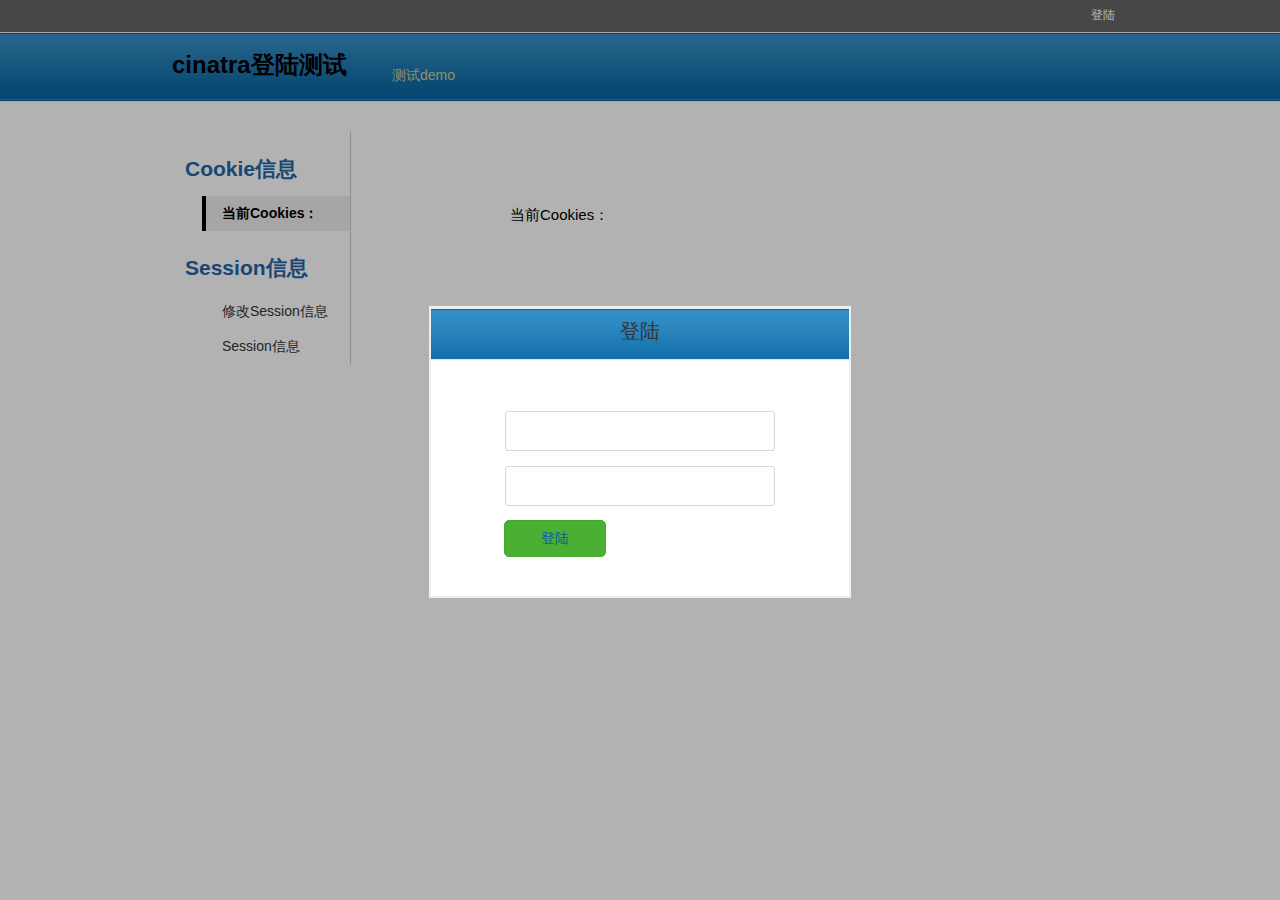
<file: examples/session_control/static/index.html>
<html>
<head>
    <meta http-equiv="content-Type" content="text/html; charset=utf-8" />
    <meta name="Description" content="">
    <meta name="Keywords" content="">
    <title>session测试</title>
    <link rel="stylesheet" href="style/main.css" type="text/css">
    <link rel="stylesheet" href="style/login.css" type="text/css">
    <script type="text/javascript" src="script/md5-min.js"></script>
    <script src="script/ajax.js" type="text/javascript"></script>
    <script src="script/base.js" type="text/javascript"></script>
    <script src="script/index.js" type="text/javascript"></script>
</head>
<body onload="onLoad();">
<!--body-->
    <div>
            <span>

                <input type="hidden" name="flag" id="flag" value>
                <input type="hidden" name="user" id="user" value>
            </span>
    </div>
    <div class="headlink">
        <div class="wrapper">
            <div id="loginbar">
                <span id="weclome" style="display: none;">您好，&nbsp;
                    <strong id="userid"></strong>
                    <img id="vip" src="image/vip.gif" title="" alt="">
                </span>
                <a href="" id="login" onclick="return false;">登陆</a>
                <a href="" id="logout" style="display: none;" onclick="loginOut();return false;">退出</a>
            </div>
        </div>
    </div>
    <div class="header">
        <div class="wrapper">
            <h1>cinatra登陆测试</h1>
            <span class="vip">测试demo</span>
        </div>
    </div>
    <div class="content">
        <div class="wrapper">
            <div class="left-menu">
                <div class="title-content">
                    <h2>Cookie信息</h2>
                </div>
                <ul class="user-nav-list">
                    <li>
                        <a class="current" id="tongji" onclick="infoSelect();return false;">当前Cookies：</a>
                    </li>
                </ul>
                <div class="title-content">
                    <h2>Session信息</h2>
                </div>
                <ul class="user-nav-list">
                    <li>
                        <a id="huodong" onclick="huodongSelect();return false;">修改Session信息</a>
                    </li>
                    <li>
                        <a id="guanggao" onclick="guanggaoSelect();return false;" >Session信息</a>
                    </li>
                </ul>
            </div>
            <div class="right-sider">
                <div class="info">
                    <div class="tips">
                        <div class="payerror" id="payerror" style="display: none;">
                            <span class="error_logo" id="error_logo"></span>
                            <span class="errormsg"  id="errormsg"></span>
                        </div>
                        <div class="payerror" id="paysuccess" style="display: none;">
                            <span class="success_logo" id="success_logo"></span>
                            <span class="errormsg"  id="successmsg"></span>
                        </div>
                        <div class="loading_pay" id="loading_pay" style="display: none;">
                            <span id="loading">正在操作中，请稍候......</span>
                            <img src="image/load.gif" id="loading_img">
                        </div>
                    </div>
                    <div id="base-info">
                        <dl>
                            <span class="balance-area">当前Cookies：</span><span class="txt" id="usercount"></span>
                        </dl>
                    </div>
                    <div id="huodong-control" style="display: none;">
                        <dl>
                            <span class="balance-area">用户昵称：</span>
                            <input class="inputTxt" type="text" name="nick" id="nick" tabindex="1" value="">
                        </dl>
                        <dl>
                            <span class="balance-area">输入新密码：</span>
                            <input class="inputTxt" type="password" name="new_password" id="new_password" tabindex="2" value="">
                        </dl>
                        <dl>
                            <span class="balance-area">再次输入新密码：</span>
                            <input class="inputTxt" type="password" name="new_password_again" id="new_password_again" tabindex="3" value="">
                        </dl>
                        <dl>
                            <div class="submit">
                                <a class="btn btn_primary" tabindex="4" href="" onclick="changeInfo();return false;">修改
                                </a>
                            </div>
                        </dl>
                    </div>
                    <div id="guangguao-control" style="display: none;" >
                        <dl>
                            <span class="balance-area">用户ID：</span>
                            <span class="balance-area" id="show_uid"></span>
                        </dl>
                        <dl>
                            <span class="balance-area">用户昵称：</span>
                            <span class="balance-area" id="show_nick"></span>
                        </dl>
                        <dl>
                            <span class="balance-area">用户密码：</span>
                            <span class="balance-area" id="show_pwd"></span>
                        </dl>
                    </div>
                </div>
            </div>
            <div class="clr"></div>
        </div>
    </div>
    <script type="text/javascript" src="script/login.js"></script>
</body>
</html>
</file>
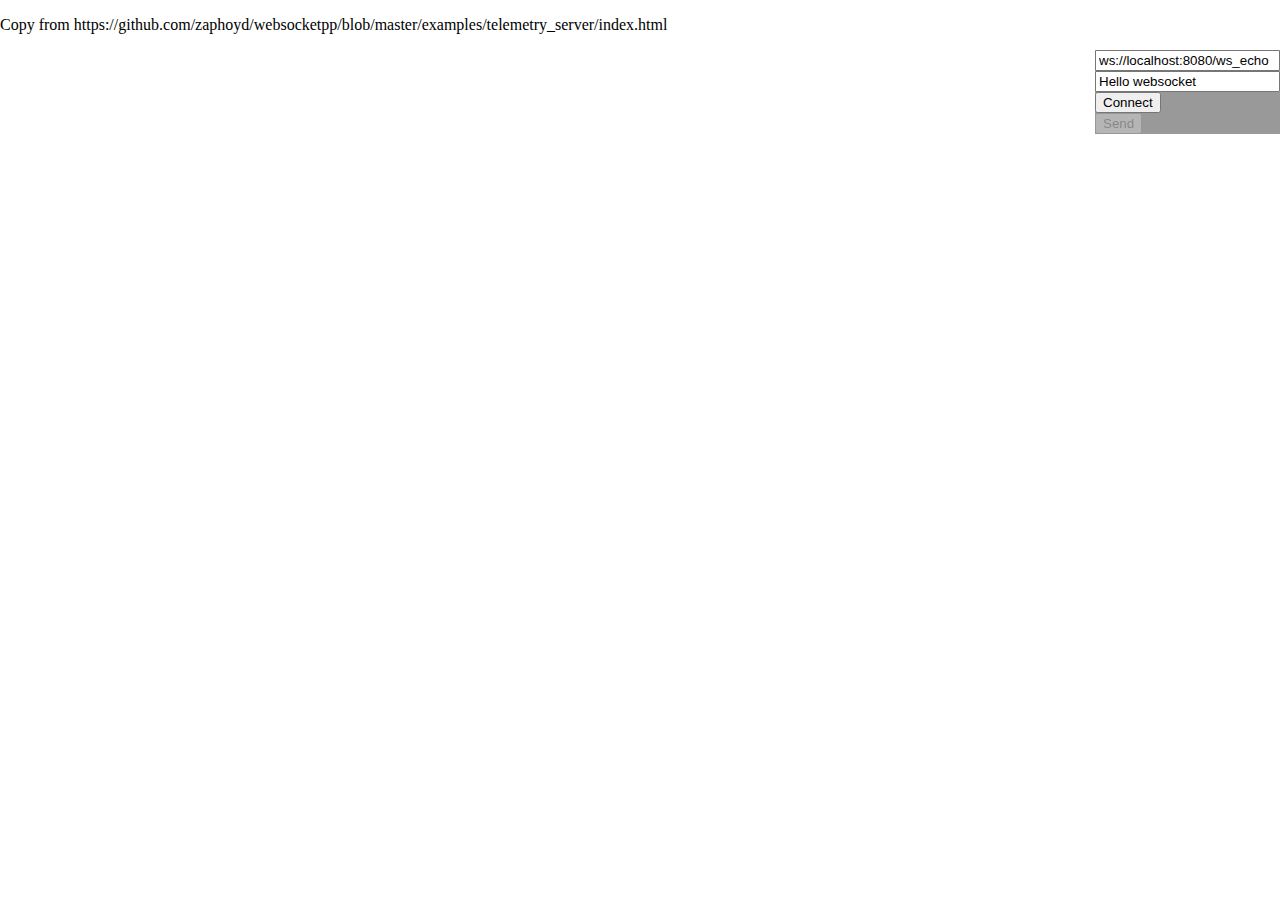
<file: cinatra_test/static/ws_echo.html>
<!doctype html>
<html>
<head>
    <title>Websocket echo test</title>
</head>
<body>

<script type="text/javascript">
    var ws;
    var url;
    function connect() {
        url = document.getElementById("server_url").value;

        if ("WebSocket" in window) {
            ws = new WebSocket(url);
        } else if ("MozWebSocket" in window) {
            ws = new MozWebSocket(url);
        } else {
            document.getElementById("messages").innerHTML += "This Browser does not support WebSockets<br />";
            return;
        }
        ws.onopen = function(e) {
            document.getElementById("messages").innerHTML += "Client: A connection to "+ws.url+" has been opened.<br />";

            document.getElementById("server_url").disabled = true;
            document.getElementById("toggle_connect").innerHTML = "Disconnect";
            document.getElementById("send_msg").disabled = false;
        };

        ws.onerror = function(e) {
            document.getElementById("messages").innerHTML += "Client: An error occured, see console log for more details.<br />";
            console.log(e);
        };

        ws.onclose = function(e) {
            document.getElementById("messages").innerHTML += "Client: The connection to "+url+" was closed. ["+e.code+(e.reason != "" ? ","+e.reason : "")+"]<br />";
            cleanup_disconnect();
        };

        ws.onmessage = function(e) {
            document.getElementById("messages").innerHTML += "Server: "+e.data+"<br />";
        };
    }
    function disconnect() {
        ws.close();
        cleanup_disconnect();
    }
    function cleanup_disconnect() {
        document.getElementById("server_url").disabled = false;
        document.getElementById("toggle_connect").innerHTML = "Connect";
        document.getElementById("send_msg").disabled = true;
    }
    function toggle_connect() {
        if (document.getElementById("server_url").disabled === false) {
            connect();
        } else {
            disconnect();
        }
    }
    function send_msg() {
        ws.send(document.getElementById("ws_message").value);
    }

</script>

<style>
    body,html {
        margin: 0px;
        padding: 0px;
    }
    #controls {
        float:right;
        background-color: #999;
    }
</style>

<p>Copy from https://github.com/zaphoyd/websocketpp/blob/master/examples/telemetry_server/index.html</p>
<div id="controls">
    <div id="server">
        <input type="text" name="server_url" id="server_url" value="ws://localhost:8080/ws_echo" /><br />
        <input type="text" name="server_url" id="ws_message" value="Hello websocket" /><br />
        <button id="toggle_connect" onclick="toggle_connect();">Connect</button> <br />
        <button id="send_msg" disabled="true" onclick="send_msg();">Send</button>
    </div>
</div>
<div id="messages"></div>

</body>
</html>
</file>
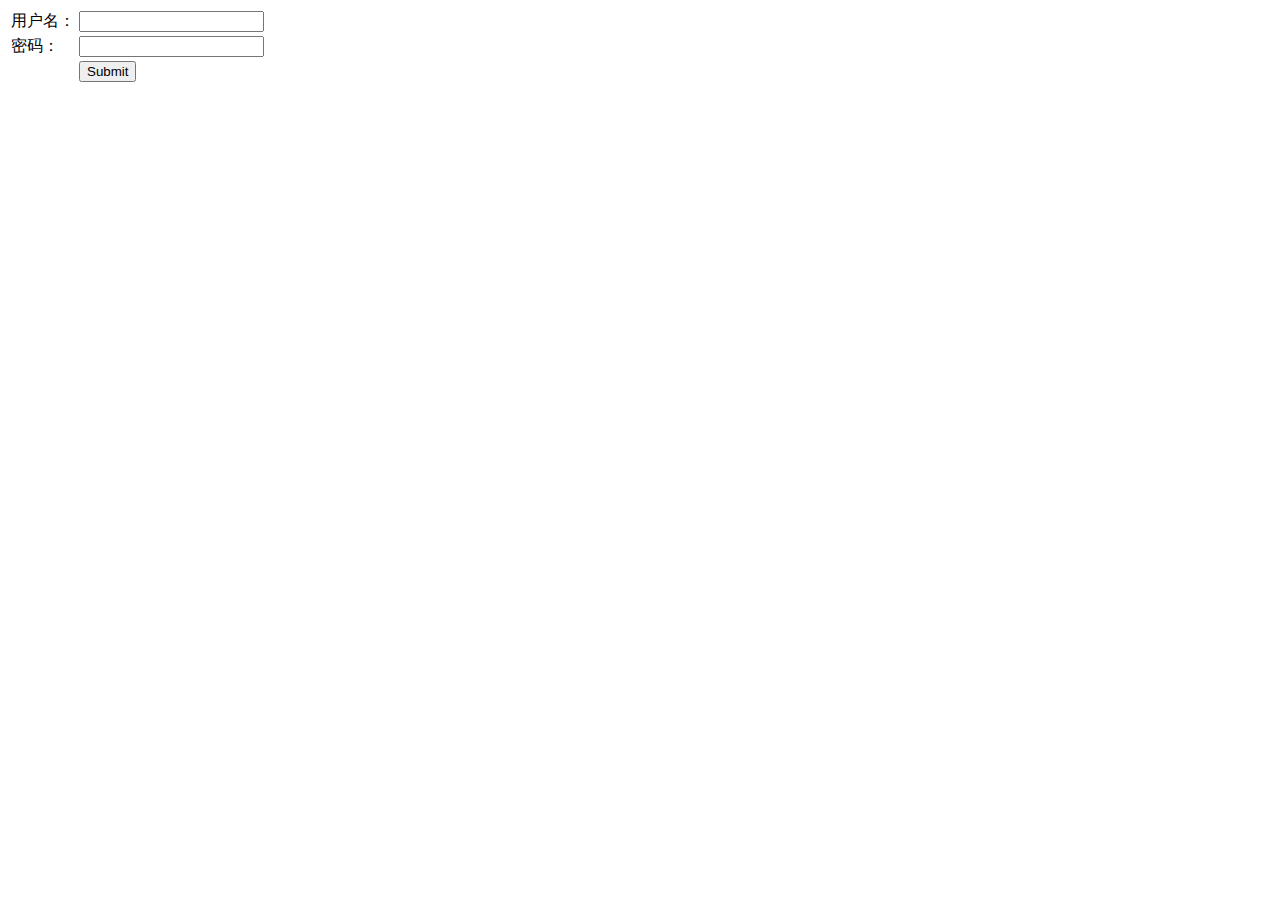
<file: examples/cinatra/login.html>
<!DOCTYPE html>
<html>
<head>
	<meta charset="UTF-8">
	<title>Post 测试</title>
</head>
<body>

<form action="/test_post" method="POST">
	<table>
		<tr>
			<td>用户名：</td>
			<td><input type="text" name="uid" /></td>
		</tr>
		<tr>
			<td>密码：</td>
			<td><input type="password" name="pwd" /></td>
		</tr>
		<tr>
			<td></td>
			<td><input type="submit" /></td>
		</tr>
	</table>
</form>

</body>
</html>
</file>
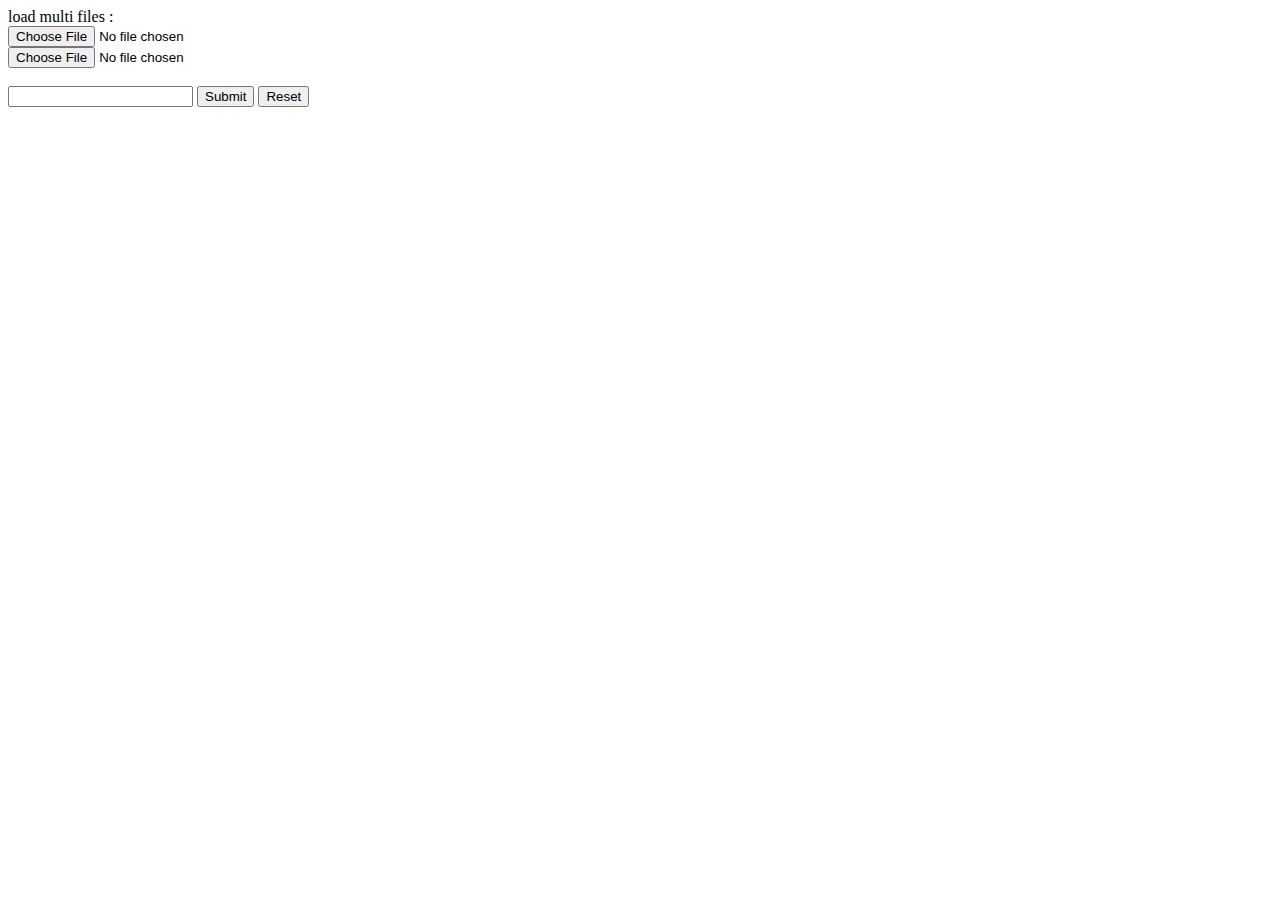
<file: examples/file_upload/static/upload.html>
<html>
    
    <head>
        <title>Upload test</title>
    </head>
    
    <body>
        <form enctype="multipart/form-data" action="/do_upload" method=post>
        load multi files :
            <br>
            <input name="userfile1" type="file">
            <br>
            <input name="userfile2" type="file">
            <br>
            <br>
            <input type="text" name="texttest">
            <input type="submit">
            <input type=reset>
        </form>
    </body>

</html>
</file>
<file: examples/session_control/static/style/main.css>
html, body, div, dl, dt, dd, ul, ol, li, h1, h2, h3, h4, h5, h6, pre, form, fieldset, textarea, p, blockquote, th, td, iframe, hr {
    margin: 0;
    padding: 0;
}

ol, ul, li {
    list-style: none outside none;
    margin: 0;
    padding: 0;
}

body {
    font: 12px/1.6 Tahoma,"微软雅黑","宋体";
    height: 100%;
}

.headlink {
    background-color: #666666;
    height: 32px;
    overflow: hidden;
}

.wrapper {
    text-align: left;
    margin: 0 auto;
    width: 960px;
    clear: both;
    float: none;
    overflow: hidden;
}

#loginbar {
    float: right;
    height: 30px;
}

a:link, a:visited {
    color: #0b5ba5;
    text-decoration: none;
    outline: 0;
}
a:link, a:visited {
    color: #0b5ba5;
    text-decoration: none;
    outline: 0;
}
a {
    text-decoration: none;
}

#loginbar a {
    color: #FFFFFF;
    margin: 0 5px;
    line-height: 30px;
}

.header{
    height: 50px;
    line-height: 50px;
    background: #f8f8f8;
    border-top: 1px solid #eeeeee;
    border-bottom: 1px solid #eeeeee;
}

.header h1{
    margin-top: 20px;
    margin-left: 12px;
    font-size: 24px;
    line-height: 24px;
    width: 200px;
    display: inline-block;
    float: left;
}

.header .vip{
    margin-left: 20px;
    font-size: 14px;
    line-height: 14px;
    margin-top: 35px;
    color: #D7CA99;
    float: left;
    display: inline-block;
}

.left-menu{
    float: left;
    width: 190px;
    margin-right: 20px;
    margin-top: 30px;
    border-right: 1px solid #ccc;
}

.title-content{
    font-size: 14px;
    margin-left: 25px;
    color: #2366A8;
    font-weight: bolder;
    margin-top: 20px;
}

.user-nav-list {
    margin-left: 42px;
    margin-top: 10px;
}


.user-nav-list .current{
    color: #000;
    background-color: #eee;
    border-left: solid 4px #000;
    font-weight: bolder;
}

.user-nav-list a {
    display: block;
    height: 35px;
    overflow: hidden;
    border-left: solid 4px #fff;
    color: #333;
    text-indent: 16px;
    font-size: 14px;
    line-height: 35px;
    cursor: hand;
}

.user-nav-list a:hover{
    text-decoration: none;
}

.right-sider {
    float: right;
    margin-right: 10px;
    width: 700px;
    margin-top: 30px;
}

.clr {
    clear: both;
}

.info dl {
    clear: both;
    margin-top: 10px;
    margin-bottom: 10px;
    margin-left: 100px;
    line-height: 26px;
    font-size: 15px;
    color: #555;
}

.info{
    padding-bottom: 10px;
    padding-top: 50px;
}
/*.info .tips{
    width: 460px;
    margin-top: 10px;
    margin-bottom: 10px;
    float: left;
}*/
.info dl .balance-area{
    width: 150px;
    display: inline-block;
    margin-right: 5px;
    color: #000;
}

.tips{
    width: 460px;
    margin-top: 10px;
    margin-bottom: 10px;
    float: left;
}

.payerror{
    width: 330px;
    padding: 5px;
    border: 1px solid #dad699;
    background: #f9f5c7;
    border-radius: 2px;
}
.payerror .errormsg{
    overflow: hidden;
    color: #b11516;
    font-size: 14px;
    padding-left: 10px;
    line-height: 18px;
}
.payerror .error_logo{
    height: 18px;
    line-height: 18px;
    width: 18px;
    background: url(../image/icon_3.png) no-repeat 0 -162px;
    display: inline-block;
    float: left;
    margin-top: 1px;
}
.payerror .success_logo{
    height: 18px;
    line-height: 18px;
    width: 18px;
    background: url(../image/icon_3.png) no-repeat -20px -162px;
    display: inline-block;
    float: left;
    margin-top: 1px;
}
.loading_pay{
    width: 330px;
    padding: 5px;
    text-align: center;
    font-size: 14px;
    height: 24px;
}

.inputTxt {
    width: 280px;
    height: 25px;
    padding: 2px 5px 0;
    overflow: hidden;
    font-family: Tahoma,Arial;
    font-size: 12px;
    line-height: 1.5;
    vertical-align: middle;
    border: 1px solid #7F9DB9;
}

#vip{
    padding-top: 8px;
}
</file>
<file: examples/session_control/static/style/login.css>
html{overflow:hidden}
body{font-family:Tahoma,Verdana,Arial,宋体;font-size:12px;margin:0}
ul{padding:0;margin:0}
ul li{list-style-type:none}
a{text-decoration:none}
a:hover{text-decoration:underline}
input[type="text"]:focus,input[type="password"]:focus{outline:0}
input::-ms-clear{display:none}
.header{
    height: 68px;
    background: url(../image/header_bg.gif);
}
.login {
    margin: 0 auto;
    width: 418px;
    border: 2px solid #eee;
    position: relative;
    background-color: #ffffff;
}
.login .header {
    height: 50px;
    border-bottom: 1px solid #e2e2e2;
    position: relative;
    font-family: "Hiragino Sans GB","微软雅黑";
    font-size: 20px;
    text-align: center;
    vertical-align: middle;
}
.login .header span{
    color: #333;
    display: inline-block;
    height: 45px;
    line-height: 45px;
    outline: 0;
}
.login .web_login {
    position: relative;
    height: 236px;
    overflow: hidden;
}
.login .web_login .errtips {
    height: 50px;
    width: 270px;
    position: relative;
    margin: 0 auto;
    z-index: 11;
}
.login .web_login .error_tips {
    text-align: center;
    padding: 5px;
    border: 1px solid #dad699;
    background: #f9f5c7;
    display: none;
    position: absolute;
    bottom: -2px;
    border-radius: 2px;
}
.login .web_login .error_tips .err_m {
    display: inline-block;
    padding-left: 20px;
    line-height: 18px;
    color: #434343;
    vertical-align: middle;
    text-align: left;
}
.login .web_login .error_tips .error_logo {
    position: absolute;
    left: 3px;
    height: 18px;
    line-height: 18px;
    width: 18px;
    background: url(../image/icon_3.png) no-repeat 0 -162px;
}
.login .web_login .loading_tips {
    text-align: center;
    height: 24px;
    display: none;
    position: absolute;
    top: 10px;
    width: 274px;
}
.login .web_login .login_form {
    width: 272px;
    margin: 0 auto;
}
.login .login_form form {
    display: block;
    margin-top: 0em;
}
.login .web_login  .uinArea {
    height: 55px;
    position: relative;
    z-index: 10;
}
.login .web_login .input_tips, .web_login .input_tips_focus {
    position: absolute;
    top: 13px;
    left: 13px;
    font-size: 14px;
    line-height: 16px;
    color: #aaa;
    cursor: text;
}
.login .web_login .inputOuter {
    width: 272px;
    height: 42px;
    background: url(../image/icon_3.png) no-repeat -1px -1px;
}
.login .web_login .inputstyle {
    width: 258px;
    position: relative;
    top: 12px;
    left: 2px;
    height: 18px;
    /*padding: 11px 0px 11px 10px;*/
    line-height: 18px;
    border: 0;
    background: 0;
    color: #333;
    font-family: Verdana,Tahoma,Arial;
    font-size: 16px;
    ime-mode: disabled;
}
.login .web_login .uin_del {
    width: 21px;
    height: 21px;
    cursor: pointer;
    position: absolute;
    right: 15px;
    top: 10px;
    background: url(../image/icon_3.png) no-repeat -116px -160px;
    display: none;
}
a {
    text-decoration: none;
}
.login .web_login .pwdArea {
    height: 55px;
    position: relative;
    z-index: 3;
}
.login .web_login .verifyArea {
    height: 120px;
    position: relative;
}
.login .web_login .verifyinputArea {
    height: 55px;
}
.login .web_login .verifycode {
    color: #333;
    font-size: 16px;
}
.login .web_login .verifyimgArea {
    position: relative;
    height: 55px;
    cursor: pointer;
}
.login .web_login .verifyimgArea .verifyimg {
    height: 55px;
    width: 150px;
    position: absolute;
    left: 0;
}
.login .web_login .verifyimgArea .verifyimg_tips {
    position: absolute;
    left: 165px;
    top: 15px;
    color: #000;
}
.submit {
    position: relative;
    height: 40px;
    color: #fff;
}
 .login_button {
    position: absolute;
    left: 0;
    outline: 0;
}
.btn {
    display: inline-block;
    overflow: visible;
    padding: 0 36px;
    height: 35px;
    line-height: 35px;
    vertical-align: middle;
    text-align: center;
    text-decoration: none;
    border-radius: 5px;
    -moz-border-radius: 5px;
    -webkit-border-radius: 5px;
    font-size: 14px;
    border-width: 1px;
    border-style: solid;
    cursor: pointer;
}
 .btn_primary {
    background-color: #4aaf33;
    background-image: -moz-linear-gradient(top,#4aaf33 0,#4aaf33 100%);
    background-image: -webkit-gradient(linear,0 0,0 100%,from(#4aaf33),to(#4aaf33));
    background-image: -webkit-linear-gradient(top,#4aaf33 0,#4aaf33 100%);
    background-image: -o-linear-gradient(top,#4aaf33 0,#4aaf33 100%);
    background-image: linear-gradient(to bottom,#4aaf33 0,#4aaf33 100%);
    border-color: #3eac27;
    color: #fff;
}
 .login_button .btn {
    width: 115px;
    height: 35px;
    line-height: 35px;
    border: 0;
    font-size: 18px;
    font-weight: bold;
    color: #fff;
    cursor: pointer;
    background: url(../image/icon_3.png) no-repeat 0 -90px;
}
.login .bottom {
    height: 16px;
    margin-bottom: 8px;
    width: 300px;
    position: absolute;
    bottom: 0;
    right: 10px;
    text-align: right;
    font-size: 12px;
}
.login .bottom a{
    color: #333333;
}
</file>
